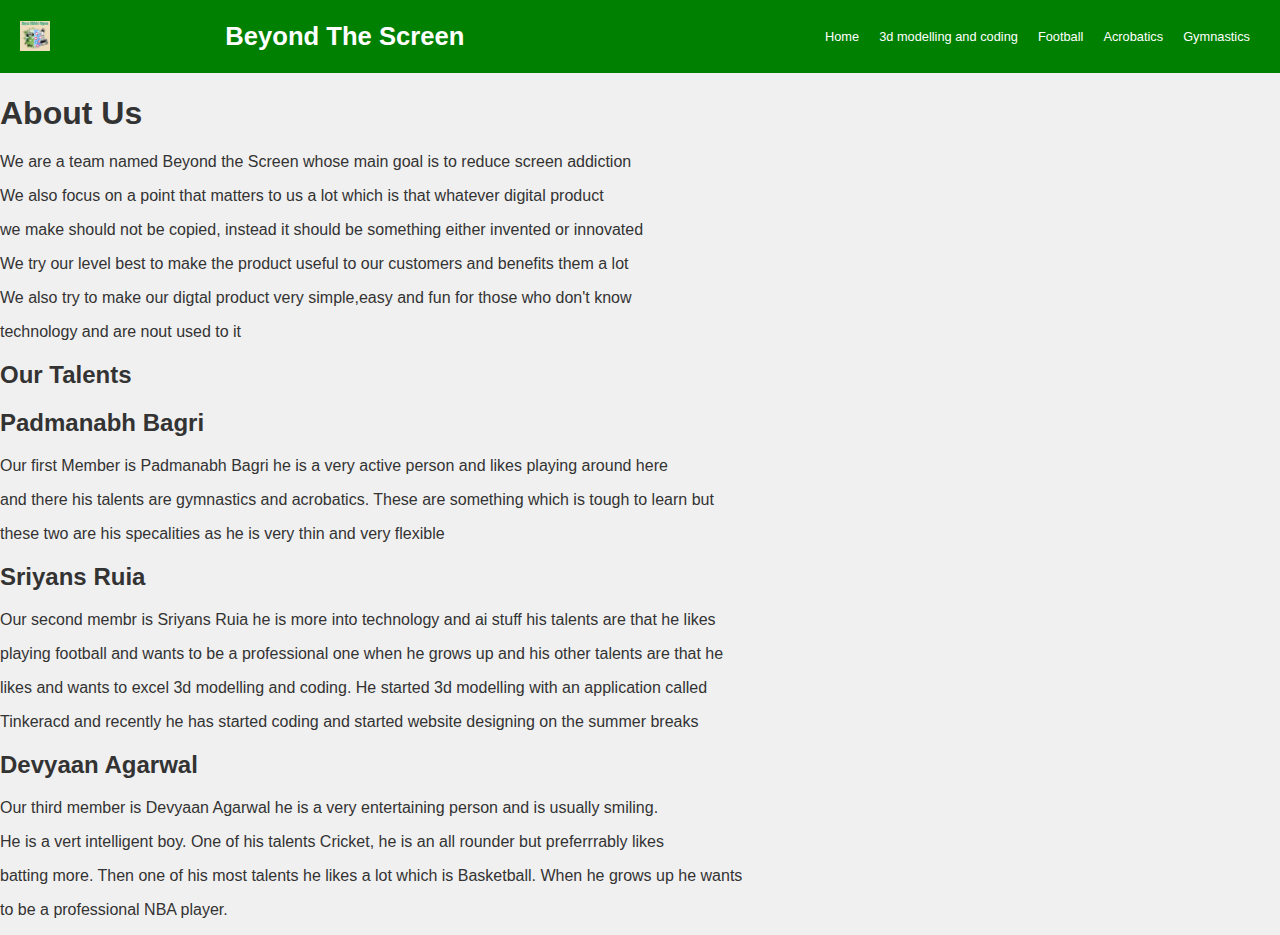
<file: website.html>
<!DOCTYPE html>
<html lang="en">
<head>
  
</script>

    <meta charset="UTF-8">
    <meta name="viewport" content="width=device-width, initial-scale=1.0">
    <link rel="icon" type="image/png" sizes="32x32" href="images/logo.png">
    <title>Beyond The Screen </title>
    <style>
        body {
            font-family: Arial, sans-serif;
            margin: 0;
            padding: 0;
            background-color: #f0f0f0;
            color: #333;
        }

        h1 {
          text-align:   center; 
        }
.navbar {
display: flex;
justify-content: space-between;
align-items: center;
background-color: green;
padding: 10px 20px;
}

.navbar .logo img {
    height: auto; /* Let the browser determine the height based on aspect ratio */
    max-height: 30px; /* Set a maximum height to ensure it doesn't get too large */
}

.navbar {
    display: flex;
    justify-content: space-between;
    align-items: center;
    background-color: green;
    padding: 5px 20px; /* Reduced padding */
    font-size: 0.8em; /* Adjusted font size */
}

.navbar .burger {
    display: none;
    font-size: 1.2em; /* Adjust the size of the burger icon */
    color: white;
    cursor: pointer;
}


.navbar .logo {
    color: white;
    font-size: 0.5em;
}

.navbar .logo img {
    height: 20 px; /* Height of the logo */
}

.navbar .name {
    color: white;
    font-size: 2em;
}

.navbar .menu {
    display: flex;
}
.navbar .heading {
    color: white;
    text-align: right;
}  
.navbar .menu a {
    color: white;
    padding: 10px;
    text-decoration: none;
}

.navbar .burger {
    display: none;
    font-size: 1.5em;
    color: white;
    cursor: pointer;
}

/* Sidebar styles */
.sidebar {
    height: 100%;
    width: 0;
    position: fixed;
    top: 0;
    right: 0;
    background-color: #111;
    overflow-x: hidden;
    transition: 0.5s;
    padding-top: 60px;
}

.sidebar a {
    padding: 10px 15px;
    text-decoration: none;
    font-size: 1.2em;
    color: white;
    display: block;
    transition: 0.3s;
}

.sidebar a:hover {
    background-color: #575757;
}

.sidebar .closebtn {
    position: absolute;
    top: 10px;
    right: 25px;
    font-size: 2em;
}

/* Responsive styles */
@media screen and (max-width: 768px) {
    .navbar .menu {
        display: none;
    }

    .navbar .burger {
        display: block;
    }

    .navbar .name {
        flex-grow: 1;
        text-align: center;
    }
}

.hero {
    text-align: center;
    margin-top: 20px;
}

.hero img {
    width: 100%;
    
    border-radius: 10px;
}

.hero .caption {
    font-size: 1.5em;
    margin-top: 10px;
}

footer {
    background-color: black;
    color: white;
    text-align: center;
    padding: 0.5em;
    width: 100%;
    font-size: 0.7em;
}
.title {
    text-align: left;
}
</style>
<script>
    function toggleSidebar() {
    const sidebar = document.getElementById('sidebar');
    if (sidebar.style.width === '250px') {
        sidebar.style.width = '0';
    } else {
        sidebar.style.width = '250px';
    }
}
    </script>
</head>
<body>
    <header>

    <nav class="navbar">
        <div class="logo">
        <img src="images/logo.png" alt="MiniMakers Logo">
        </div>
        <h1 class="heading"> Beyond The Screen </h1>
        <div class="name"><b></b></div>
        <div class="menu">
            <a href="">Home</a>
            <a href="">3d modelling and coding</a>
            <a href="">Football</a>
            <a href="">Acrobatics</a>
            <a href="">Gymnastics</a>
        </div>
        <div class="burger" onclick="toggleSidebar()">☰</div>
    </nav>
    <div id="sidebar" class="sidebar">
        <a href="javascript:void(0)" class="closebtn" onclick="toggleSidebar()">&times;</a>
            <div class="menu">
            <a href="">Home</a>
            <a href="">3d modelling and coding</a>
            <a href="">Football</a>
            <a href="">Acrobatics</a>
            <a href="">Gymnastics</a>
            </div>
    </div>
    <h1 class="title"> About Us </h1>
<p>
    <p>We are a team named Beyond the Screen whose main goal is to reduce screen addiction</p>
    <p>We also focus on a point that matters to us a lot which is that whatever digital product </p>
    <p>we make should not be copied, instead it should be something either invented or innovated</p>
    <p>We try our level best to make the product useful to our customers and benefits them a lot</p>
    <p>We also try to make our digtal product very simple,easy and fun for those who don't know </p>
    <p>technology and are nout used to it </p>
</p>

    <h2> Our Talents </h2>

    <h2><b>Padmanabh Bagri</b></h2>

    <p> Our first Member is Padmanabh Bagri he is a very active person and likes playing around here</p>
    <p> and there his talents are gymnastics and acrobatics. These are something which is tough to learn but</p> 
    <p>these two are his specalities as he is very thin and very flexible</p>

    <h2><b> Sriyans Ruia</b></h2>
    <p> Our second membr is Sriyans Ruia he is more into technology and ai stuff his talents are that he likes</p>
    <p>playing football and wants to be a professional one when he grows up and his other talents are that he </p>
    <p>likes and wants to excel 3d modelling and coding. He started 3d modelling with an application called</p>
    <p>Tinkeracd and recently he has started coding and started website designing on the summer breaks </p>   

    <h2><b> Devyaan Agarwal </b></h2>
    <p> Our third member is Devyaan Agarwal he is a very entertaining person and is usually smiling.</p>
    <p>He is a vert intelligent boy. One of his talents Cricket, he is an all rounder but preferrrably likes </p>
    <p>batting more. Then one of his most talents he likes a lot which is Basketball. When he grows up he wants</p> 
    <p>to be a professional NBA player.</p>
</file>
